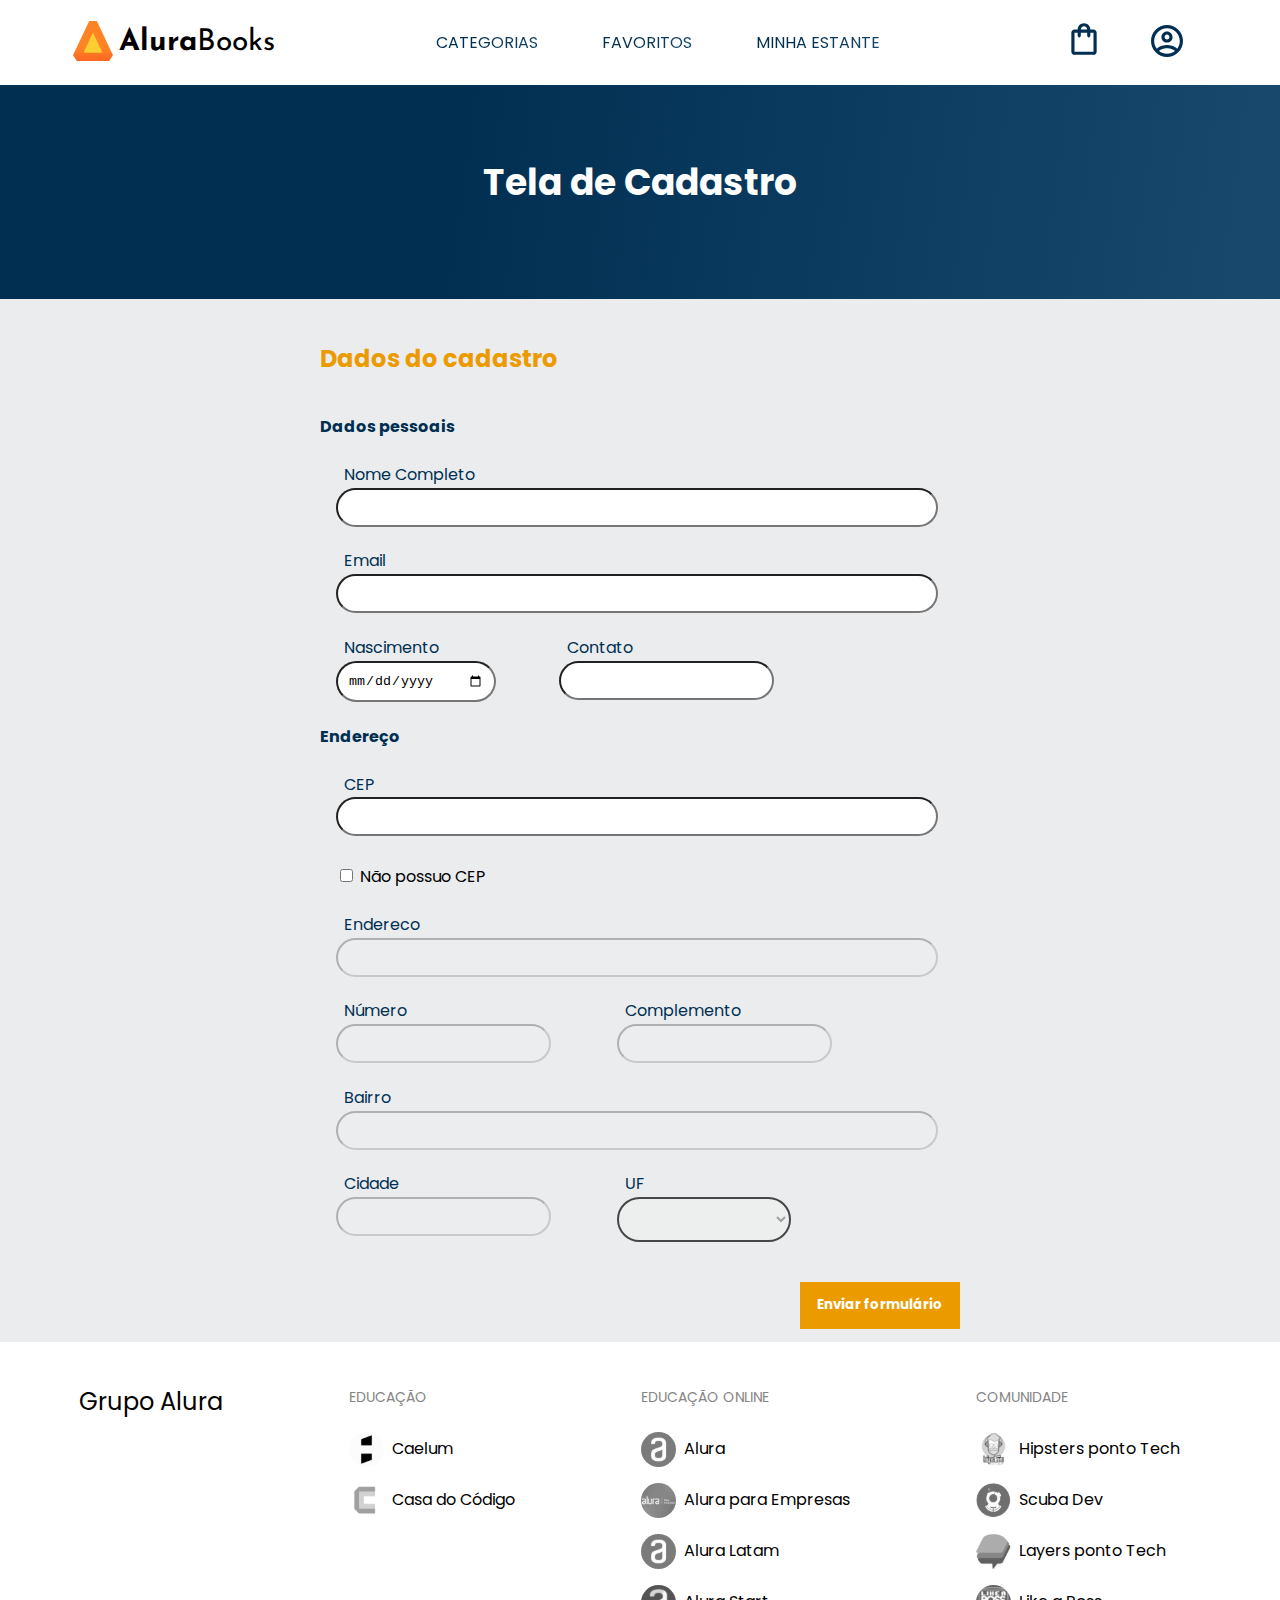
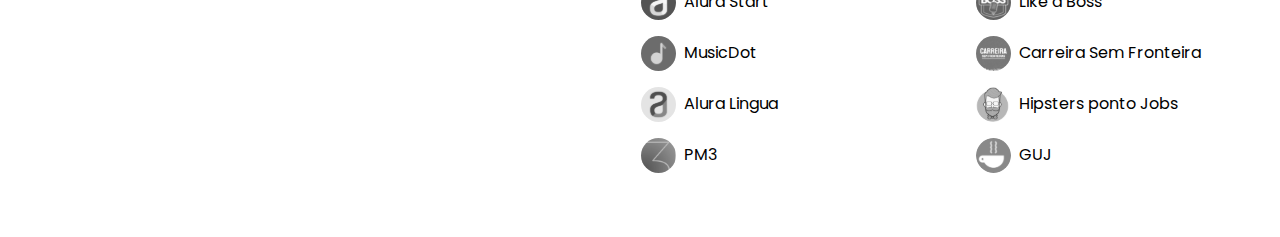
<file: cadastro.html>
<!DOCTYPE html>
<html>
  <head>
    <meta charset="UTF-8" />
    <meta name="viewport" content="width=device-width, initial-scale=1.0" />
    <title>cadastro</title>
    <link rel="stylesheet" href="./assets/reset.css" />
    <link rel="preconnect" href="https://fonts.googleapis.com" />
    <link rel="preconnect" href="https://fonts.gstatic.com" crossorigin />
    <link
      href="https://fonts.googleapis.com/css2?family=Poppins:wght@300;400;500;700&display=swap"
      rel="stylesheet"
    />
    <link
      rel="stylesheet"
      href="https://cdn.jsdelivr.net/npm/swiper@8/swiper-bundle.min.css"
    />
    <link
      href="https://fonts.googleapis.com/css2?family=Josefin+Sans:wght@400;700&display=swap"
      rel="stylesheet"
    />
    <link rel="stylesheet" href="./assets/styles.css" />
  </head>
  <body>
    <header class="cabecalho">
      <div class="container">
        <input type="checkbox" id="menu" class="container__botao" />
        <label for="menu" class="container__label">
          <span class="cabecalho__menu_hamburguer container__imagem"></span>
        </label>
        <ul class="lista-menu">
          <li class="lista-menu__titulo">Categorias</li>
          <li class="lista-menu__item">
            <a href="#" class="lista-menu__link">Programação</a>
          </li>
          <li class="lista-menu__item">
            <a href="#" class="lista-menu__link">Front-end</a>
          </li>
          <li class="lista-menu__item">
            <a href="#" class="lista-menu__link">Infraestrutura</a>
          </li>
          <li class="lista-menu__item">
            <a href="#" class="lista-menu__link">Bussiness</a>
          </li>
          <li class="lista-menu__item">
            <a href="#" class="lista-menu__link">Design & UX</a>
          </li>
        </ul>
        <a href="./index.html"
          ><img
            src="./assets/images/Logo.svg"
            alt="Logo do Alura Books"
            class="container__imagem"
        /></a>
        <h1 class="cabecalho__titulo">
          <b class="cabecalho__titulo--negrito">Alura</b>Books
        </h1>
      </div>

      <ul class="opcoes">
        <input type="checkbox" id="opcoes__menu" class="opcoes__botao" />
        <label for="opcoes__menu" class="container__label">
          <li class="opcoes__item">Categorias</li>
        </label>
        <ul class="lista-menu">
          <li class="lista-menu__item">
            <a href="#" class="lista-menu__link">Programação</a>
          </li>
          <li class="lista-menu__item">
            <a href="#" class="lista-menu__link">Front-end</a>
          </li>
          <li class="lista-menu__item">
            <a href="#" class="lista-menu__link">Infraestrutura</a>
          </li>
          <li class="lista-menu__item">
            <a href="#" class="lista-menu__link">Bussiness</a>
          </li>
          <li class="lista-menu__item">
            <a href="#" class="lista-menu__link">Design & UX</a>
          </li>
        </ul>

        <li class="opcoes__item">
          <a href="#" class="opcoes__link">Favoritos</a>
        </li>
        <li class="opcoes__item">
          <a href="#" class="opcoes__link">Minha estante</a>
        </li>
      </ul>

      <div class="container">
        <a href="#"
          ><img
            src="./assets/images/Favoritos.svg"
            alt="Seus favoritos"
            class="container__icone container__icone--transparente"
        /></a>
        <a href="#" class="container__link">
          <img
            src="./assets/images/Compras.svg"
            alt="Suas compras"
            class="container__icone"
          />
          <p class="container__texto">Minha sacola</p>
        </a>
        <a href="./cadastro.html" class="container__link">
          <img
            src="./assets/images/Usuário.svg"
            alt="Seu perfil"
            class="container__icone container__direita"
          />
          <p class="container__texto">Meu perfil</p>
        </a>
      </div>
    </header>

    <section class="banner">
      <p class="banner__titulo">Tela de Cadastro</p>
    </section>

    <form
      class="formulario"
      id="formulario"
      target="_blank"
      onsubmit="location.replace('./cadastro-finalizado.html')"
    >
      <p class="formulario__titulo">Dados do cadastro</p>
      <p class="formulario__subtitulo">Dados pessoais</p>

      <div class="campos">
        <label for="nome" class="formulario__label">Nome Completo</label>
        <input
          type="text"
          name="nome"
          class="formulario__input formulario__input_texto"
        />

        <label for="email" class="formulario__label">Email</label>
        <input
          type="email"
          name="email"
          class="formulario__input formulario__input_texto"
        />

        <div class="campos__especiais">
          <div class="especiais__box">
            <label for="data" class="formulario__label">Nascimento</label>
            <input
              type="date"
              name="data"
              class="formulario__input formulario__input_data"
            />
          </div>

          <div class="especiais__box">
            <label for="tel" class="formulario__label">Contato</label>
            <input
              type="tel"
              name="tel"
              class="formulario__input formulario__input_tel"
            />
          </div>
        </div>
      </div>

      <p class="formulario__subtitulo">Endereço</p>

      <div class="campos">
        <label for="cep" class="formulario__label">CEP</label>
        <input
          id="cep"
          type="text"
          name="cep"
          class="formulario__input formulario__input_texto cep"
        />
        <div id="erro" class="erro"></div>
        <div class="check" id="check">
          <input type="checkbox" maxlength="8" />
          <span>Não possuo CEP</span>
        </div>

        <label for="endereco" class="formulario__label">Endereco</label>
        <input
          id="endereco"
          type="text"
          name="endereco"
          class="formulario__input formulario__input_texto"
          disabled
        />

        <div class="campos__especiais">
          <div class="especiais__box">
            <label for="numero" class="formulario__label">Número</label>
            <input
              type="number"
              name="numero"
              id="numero"
              class="formulario__input formulario__input_data"
              disabled
            />
          </div>

          <div class="especiais__box">
            <label for="complemento" class="formulario__label"
              >Complemento</label
            >
            <input
              type="text"
              id="complemento"
              name="complemento"
              class="formulario__input formulario__input_numero"
              disabled
            />
          </div>
        </div>

        <label for="bairro" class="formulario__label">Bairro</label>
        <input
          id="bairro"
          type="text"
          name="bairro"
          class="formulario__input formulario__input_texto"
          disabled
        />

        <div class="campos__especiais">
          <div class="especiais__box">
            <label for="cidade" class="formulario__label">Cidade</label>
            <input
              type="text"
              name="cidade"
              id="cidade"
              class="formulario__input"
              disabled
            />
          </div>

          <div class="especiais__box">
            <label class="formulario__label" for="estado">UF</label>
            <select
              id="estado"
              name="estado"
              class="formulario__input formulario__input_select"
              disabled
            >
              <option></option>
              <option value="AC">Acre</option>
              <option value="AL">Alagoas</option>
              <option value="AP">Amapá</option>
              <option value="AM">Amazonas</option>
              <option value="BA">Bahia</option>
              <option value="CE">Ceará</option>
              <option value="DF">Distrito Federal</option>
              <option value="ES">Espírito Santo</option>
              <option value="GO">Goiás</option>
              <option value="MA">Maranhão</option>
              <option value="MT">Mato Grosso</option>
              <option value="MS">Mato Grosso do Sul</option>
              <option value="MG">Minas Gerais</option>
              <option value="PA">Pará</option>
              <option value="PB">Paraíba</option>
              <option value="PR">Paraná</option>
              <option value="PE">Pernambuco</option>
              <option value="PI">Piauí</option>
              <option value="RJ">Rio de Janeiro</option>
              <option value="RN">Rio Grande do Norte</option>
              <option value="RS">Rio Grande do Sul</option>
              <option value="RO">Rondônia</option>
              <option value="RR">Roraima</option>
              <option value="SC">Santa Catarina</option>
              <option value="SP">São Paulo</option>
              <option value="SE">Sergipe</option>
              <option value="TO">Tocantins</option>
              <option value="EX">Estrangeiro</option>
            </select>
          </div>
        </div>
      </div>

      <button type="submit" class="btn-submit">Enviar formulário</button>
    </form>

    <footer class="rodape">
      <h2 class="rodape__titulo">Grupo Alura</h2>

      <ul class="rodape__lista">
        <li class="lista__titulo">Educação</li>
        <li class="rodape__item">
          <img src="./assets/images/Caelum.svg" />
          <p>Caelum</p>
        </li>
        <li class="rodape__item">
          <img src="./assets/images/CasaDoCodigo.svg" />
          <p>Casa do Código</p>
        </li>
      </ul>

      <ul class="rodape__lista">
        <li class="lista__titulo">Educação online</li>
        <li class="rodape__item">
          <img src="./assets/images/Alura.svg" />
          <p>Alura</p>
        </li>
        <li class="rodape__item">
          <img src="./assets/images/AluraEmpresas.svg" />
          <p>Alura para Empresas</p>
        </li>
        <li class="rodape__item">
          <img src="./assets/images/AluraLatam.svg" />
          <p>Alura Latam</p>
        </li>
        <li class="rodape__item">
          <img src="./assets/images/AluraStart.svg" />
          <p>Alura Start</p>
        </li>
        <li class="rodape__item">
          <img src="./assets/images/MusicDot.svg" />
          <p>MusicDot</p>
        </li>
        <li class="rodape__item">
          <img src="./assets/images/AluraLingua.svg" />
          <p>Alura Lingua</p>
        </li>
        <li class="rodape__item">
          <img src="./assets/images/PM3.svg" />
          <p>PM3</p>
        </li>
      </ul>

      <ul class="rodape__lista">
        <li class="lista__titulo">Comunidade</li>
        <li class="rodape__item">
          <img src="./assets/images/HipstersTech.svg" />
          <p>Hipsters ponto Tech</p>
        </li>
        <li class="rodape__item">
          <img src="./assets/images/Scuba.svg" />
          <p>Scuba Dev</p>
        </li>
        <li class="rodape__item">
          <img src="./assets/images/Layers.svg" />
          <p>Layers ponto Tech</p>
        </li>
        <li class="rodape__item">
          <img src="./assets/images/LikeABoss.svg" />
          <p>Like a Boss</p>
        </li>
        <li class="rodape__item">
          <img src="./assets/images/CarreiraSemFronteira.svg" />
          <p>Carreira Sem Fronteira</p>
        </li>
        <li class="rodape__item">
          <img src="./assets/images/HipstersJobs.svg" />
          <p>Hipsters ponto Jobs</p>
        </li>
        <li class="rodape__item">
          <img src="./assets/images/GUJ.svg" />
          <p>GUJ</p>
        </li>
      </ul>
    </footer>

    <script src="app/cadastro.js"></script>
  </body>
</html>
</file>
<file: assets/styles.css>
@import url(./styles/header.css);
@import url(./styles/banner.css);
@import url(./styles/carrosel.css);
@import url(./styles/card.css);
@import url(./styles/topicos.css);
@import url(./styles/contato.css);
@import url(./styles/rodape.css);
@import url(./styles/cadastro.css);

:root {
  --cor-de-fundo: #ebecee;
  --fonte-principal: 'Poppins';
  --fonte-secundaria: 'Josefin Sans';
  --laranja: #eb9b00;
  --azul: #002f52;
  --azul-gradiente: linear-gradient(97.54deg, #002f52 35.49%, #326589 165.37%);
}

body {
  background-color: var(--cor-de-fundo);
  font-family: var(--fonte-principal);
  font-size: 16px;
  font-weight: 400;
}

.separacao {
  background-color: var(--branco);
  height: 1em;
}
</file>
